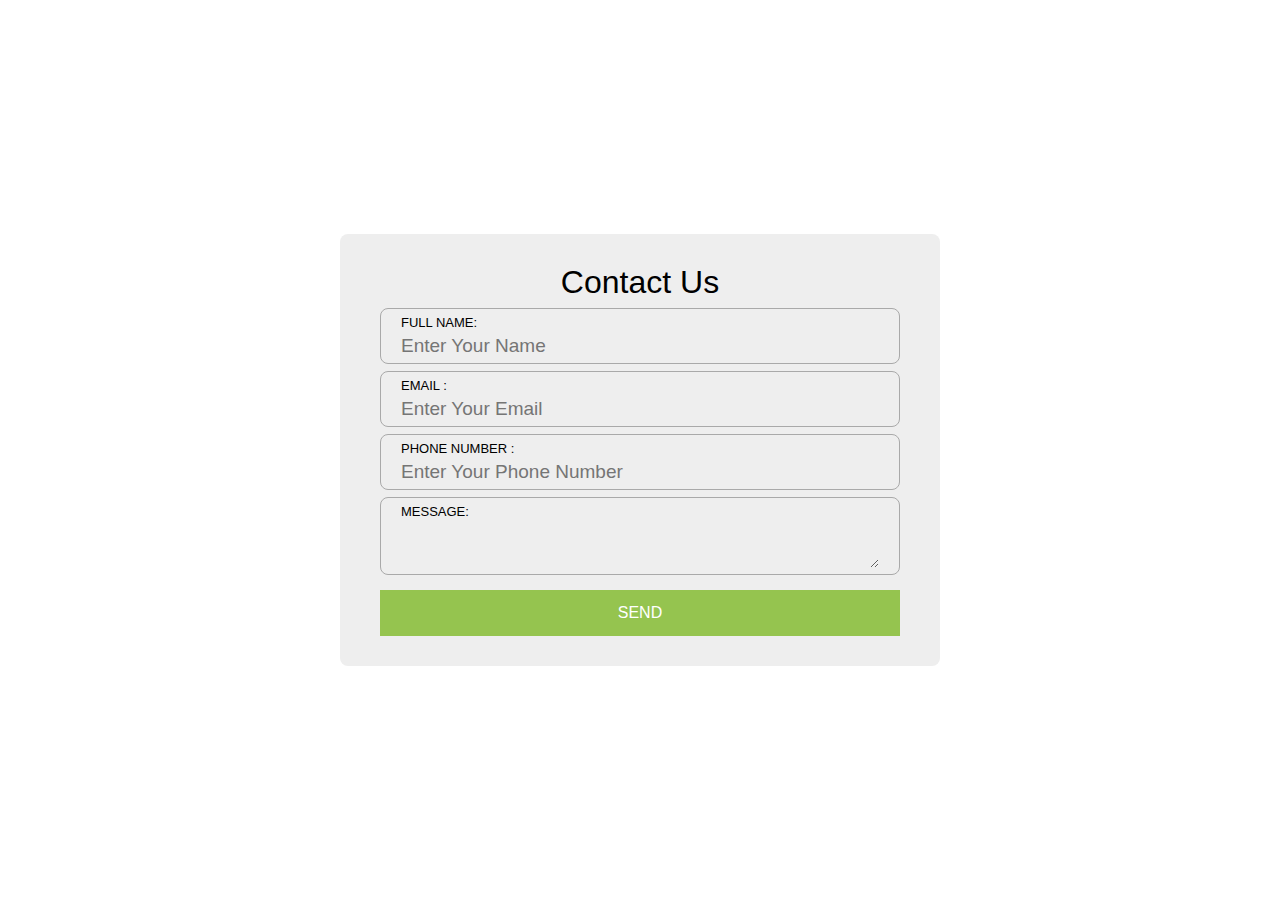
<file: Online Real Estate/contact.html>
<html>
<head>
    <title>CONTACT US </title>
    <meta charset="utf-8">
    <meta name="viewport" content=""width=device-width, initial-scale="1.0">
    <link href="styler.css" rel="stylesheet">
</head>

<body>
    <div class="Contact-Form">
        <h1>Contact Us</h1>
        <div class="Form">
            <label>Full Name: </label>
            <input type="text" Name="" Value="" Placeholder="Enter Your Name">
        </div>
        <div class="Form">
            <label>Email : </label>
            <input type="Email" Name="" Value="" Placeholder="Enter Your Email">
        </div>
        <div class="Form">
            <label>Phone Number : </label>
            <input type="text" Name="" Value="" Placeholder="Enter Your Phone Number">
        </div>
        <div class="Form">
            <label>Message: </label>
            <textarea></textarea>
        </div>
        <a href="" class="button">send</a>
    </div>
</file>
<file: Online Real Estate/styler.css>
*{
    margin:0px;
    padding:0px;
    box-sizing: border-box;
    font-family: 'poppins', sans-serif;
}
body{
    background-image:url(https://media.istockphoto.com/id/1049658692/photo/contact-us.jpg?s=612x612&w=0&k=20&c=hFoLqy8mHjvdPh2HFZQ9pRcO-zzEB9HIENJ7ub2sj80=);
height:100%;
width:100%;}
.contact-form{
    width:85%;
    max-width: 600px;
    background:#eee;
    position: absolute;
    top:50%;
    left:50%;
    transform: translate(-50%,-50%);
    padding:30px 40px;
    border-radius: 8px;
    text-align: center;
}
.Form{
    border:1px solid #a9a9a9;
    margin:7px 0px;
    padding:6px 20px;
    border-radius: 8px;
}
.Contact-Form h1{
    font-weight: 500;
    margin-top: 0px;
}
.Form label{
    font-size: 13px;
    color:#000;
    display: block;
    text-align: left;
    text-transform: uppercase;
}
.Form input, .Form textarea{
    width:100%;
    font-size: 19px;
    margin-top: 5px;
    border:none;
    background:none;
    outline:none;
}
.button{
    width:100%;
    display: inline-block;
    background-color: #95c44f;
    padding:14px 0px;
    text-decoration:none;
    text-transform: uppercase;
    margin-top:8px;
    cursor:pointer;
    color:#fff;

}
</file>
